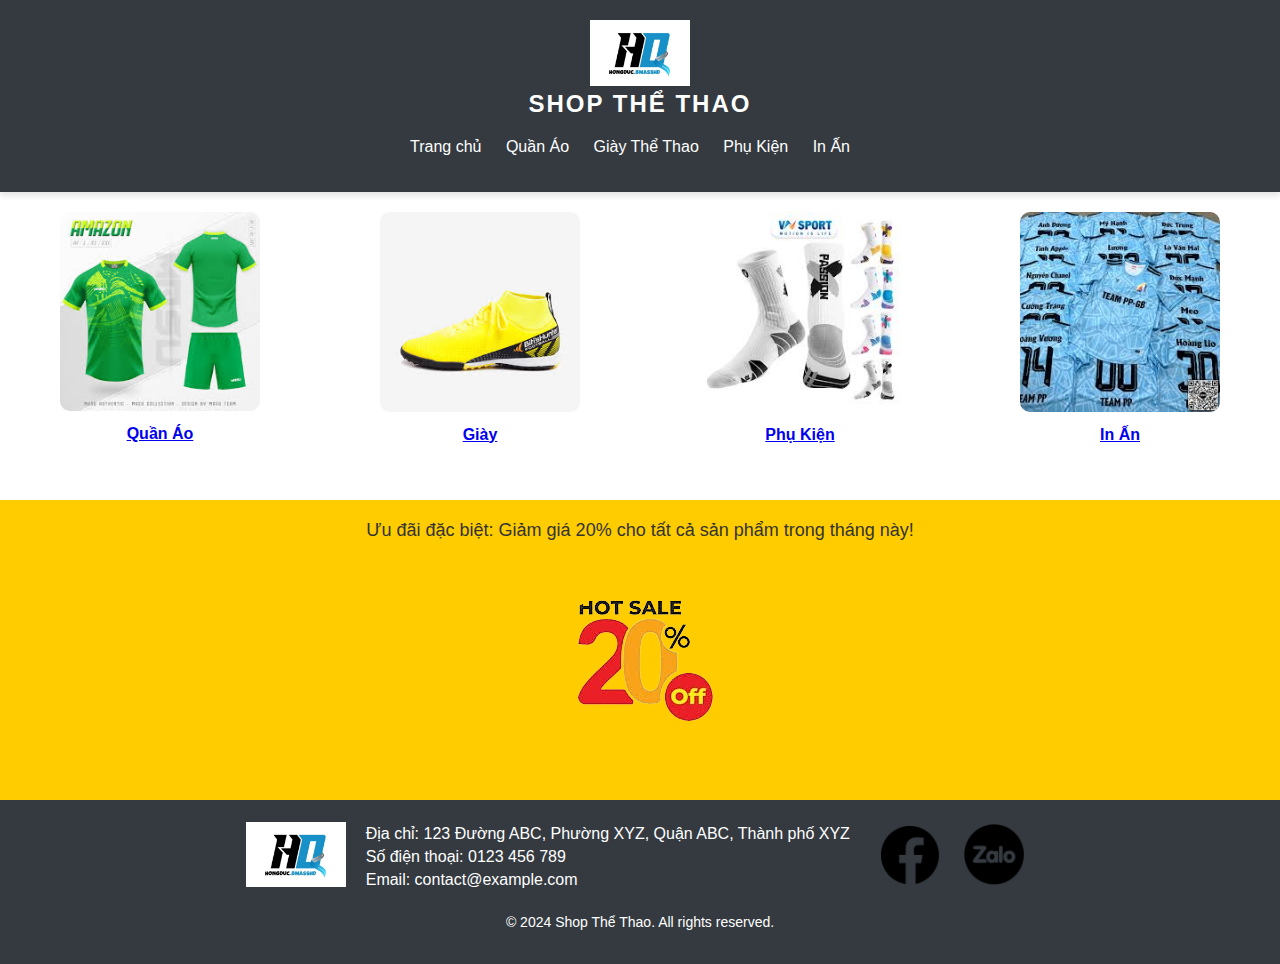
<file: index.html>
<!DOCTYPE html>
<html lang="vi">
<head>
    <meta charset="UTF-8">
    <meta name="viewport" content="width=device-width, initial-scale=1.0">
    <title>Shop Thể Thao</title>
    <link rel="stylesheet" href="styles.css">
</head>
<body>
    <header>
        <img src="img/logo/logo.png" alt="Logo Shop Thể Thao" width="100">
        <h1>Shop Thể Thao</h1>
        <nav>
            <ul>
                <li><a href="index.html">Trang chủ</a></li>
                <li><a href="index_quan_ao.html">Quần Áo</a></li>
                <li><a href="index_giay.html">Giày Thể Thao</a></li>
                <li><a href="index_phu_kien.html">Phụ Kiện</a></li>
                <li><a href="index_in_an.html">In Ấn</a></li>
            </ul>
        </nav>
    </header>

    <section class="options">
        <div class="option">
            <a href="index_quan_ao.html">
                <img src="img/ao/ao-nen.jpg" alt="Quần Áo">
                <p>Quần Áo</p>
            </a>
        </div>
        <div class="option">
            <a href="index_giay.html">
                <img src="img/giay/giaynen.jpg" alt="Giày">
                <p>Giày</p>
            </a>
        </div>
        <div class="option">
            <a href="index_phu_kien.html">
                <img src="img/pk/pknen.jpg" alt="Phụ Kiện">
                <p>Phụ Kiện</p>
            </a>
        </div>
        <div class="option">
            <a href="index_in_an.html">
                <img src="img/in/inannen.jpg" alt="In Ấn">
                <p>In Ấn</p>
            </a>
        </div>
    </section>
<!-- Thông báo ưu đãi -->
<div class="promotion">
    <p>Ưu đãi đặc biệt: Giảm giá 20% cho tất cả sản phẩm trong tháng này!</p>
    <img src="/img/sale/sale20.png" alt="Hình ảnh ưu đãi">
</div>




<footer>
    <div class="footer-content">
        <div class="logo">
            <img src="img/logo/logo.png" alt="Logo Shop Thể Thao" width="100">
        </div>
        <div class="address">
            <p>Địa chỉ: 123 Đường ABC, Phường XYZ, Quận ABC, Thành phố XYZ</p>
            <p>Số điện thoại: 0123 456 789</p>
            <p>Email: contact@example.com</p>
        </div>
        <div class="social-icons">
            <a href="https://www.facebook.com/yourpage" target="_blank"><img src="img/logo/fb.png" alt="Facebook"></a>
            <a href="https://zalo.me/yourpage" target="_blank"><img src="img/logo/zalo.png" alt="Zalo"></a>
        </div>
    </div>
    <div class="copyright">
        <p>&copy; 2024 Shop Thể Thao. All rights reserved.</p>
    </div>
</footer>

</body>
</html>
</file>
<file: styles.css>
body {
  font-family: Arial, sans-serif;
  margin: 0;
  padding: 0;
}

/* CSS cho phần header */
header {
  background-color: #343a40; /* Màu nền */
  padding: 20px 0; /* Khoảng cách lề trên và dưới */
  text-align: center; /* Canh giữa nội dung */
  box-shadow: 0 4px 6px rgba(0, 0, 0, 0.1); /* Đổ bóng */
}

header h1 {
  color: #fff; /* Màu chữ */
  font-size: 24px; /* Kích thước chữ */
  margin: 0; /* Xoá margin để canh giữa */
  text-transform: uppercase; /* Chuyển đổi văn bản thành chữ in hoa */
  letter-spacing: 2px; /* Khoảng cách giữa các ký tự */
}

header nav {
  margin-top: 20px; /* Khoảng cách giữa header và nav */
}

header nav ul {
  list-style: none; /* Loại bỏ dấu chấm tròn */
  padding: 0;
}

header nav ul li {
  display: inline;
  margin-right: 20px; /* Khoảng cách giữa các mục trong menu */
}

header nav ul li a {
  color: #fff; /* Màu chữ */
  text-decoration: none; /* Loại bỏ gạch chân */
  transition: color 0.3s ease; /* Hiệu ứng màu khi hover */
}

header nav ul li a:hover {
  color: #ffc107; /* Màu chữ khi hover */
}























nav ul {
  list-style-type: none;
  padding: 0;
}

nav ul li {
  display: inline;
  margin-right: 20px;
}

nav ul li a {
  color: #fff;
  text-decoration: none;
}

nav ul li a:hover {
  color: #ccc;
}

.options {
  display: flex;
  justify-content: space-around;
  flex-wrap: wrap;
  margin-top: 20px;
}

.option {
  text-align: center;
  margin-bottom: 20px;
}

.option img {
  width: 200px;
  height: auto;
  border-radius: 10px;
}

.option p {
  margin-top: 10px;
  font-weight: bold;
}














/* CSS cho phần footer */
footer {
  background-color: #343a40; /* Màu nền */
  color: #fff; /* Màu chữ */
  padding: 20px 0; /* Khoảng cách lề trên và dưới */
  text-align: center; /* Canh giữa nội dung */
}

.footer-content {
  display: flex;
  align-items: center;
  justify-content: center;
  margin-bottom: 20px;
}

.logo img {
  width: 100px; /* Kích thước logo */
  margin-right: 20px; /* Khoảng cách giữa logo và icon */
}

.social-icons img {
  width: 60px; /* Kích thước icon */
  margin: 0 10px; /* Khoảng cách giữa các icon */
}

.social-icons img:hover {
  opacity: 0.8; /* Đổi độ mờ khi hover */
}

/* CSS cho chữ bản quyền */
.copyright {
  font-size: 14px;
}


.address {
  text-align: left;
  margin-right: 20px;
}

.address p {
  margin: 5px 0;
}





















/* CSS cho phần thông báo ưu đãi */
.promotion {
  background-color: #ffcc00;
  text-align: center;
  padding: 20px;
  margin-top: 20px;
}

.promotion p {
  font-size: 18px;
  color: #333;
  margin: 0;
}

.promotion img {
  max-width: 100%;
  margin-top: 10px;
}
/* CSS cho phần thông tin liên hệ */
.contact-info {
  margin-bottom: 20px;
}

.contact-info h3 {
  font-size: 20px;
  color: #333;
  margin-bottom: 10px;
}

.contact-info p {
  margin: 0;
  color: #555;
}







/* CSS cho phần danh sách phụ kiện */
.clothing-list {
  display: flex;
  flex-wrap: wrap;
  justify-content: space-around;
  margin-top: 20px;
}

.clothing-item {
  text-align: center;
  width: calc(50% - 20px);
  margin-bottom: 20px;
  box-sizing: border-box;
  padding: 0 10px;
}

.clothing-item img {
  width: 70%;
  height: auto;
  border-radius: 10px;
  margin-bottom: 10px;
}

.clothing-item h2 {
  font-size: 18px;
  margin-bottom: 5px;
  color: #333;
}

.clothing-item p {
  margin: 0;
  color: #666;
}

/* CSS cho giá gốc */
.original-price {
  color: #d9534f;
  text-decoration: line-through;
}

/* CSS cho giá hiện tại */
.final-price {
  color: #5cb85c;
  font-size: 20px;
}


/* CSS phản ứng */
@media (max-width: 768px) {
  .clothing-item {
      width: calc(100% - 20px); /* Hiển thị 1 cột trên mỗi hàng khi trên thiết bị di động */
  }
}
</file>
